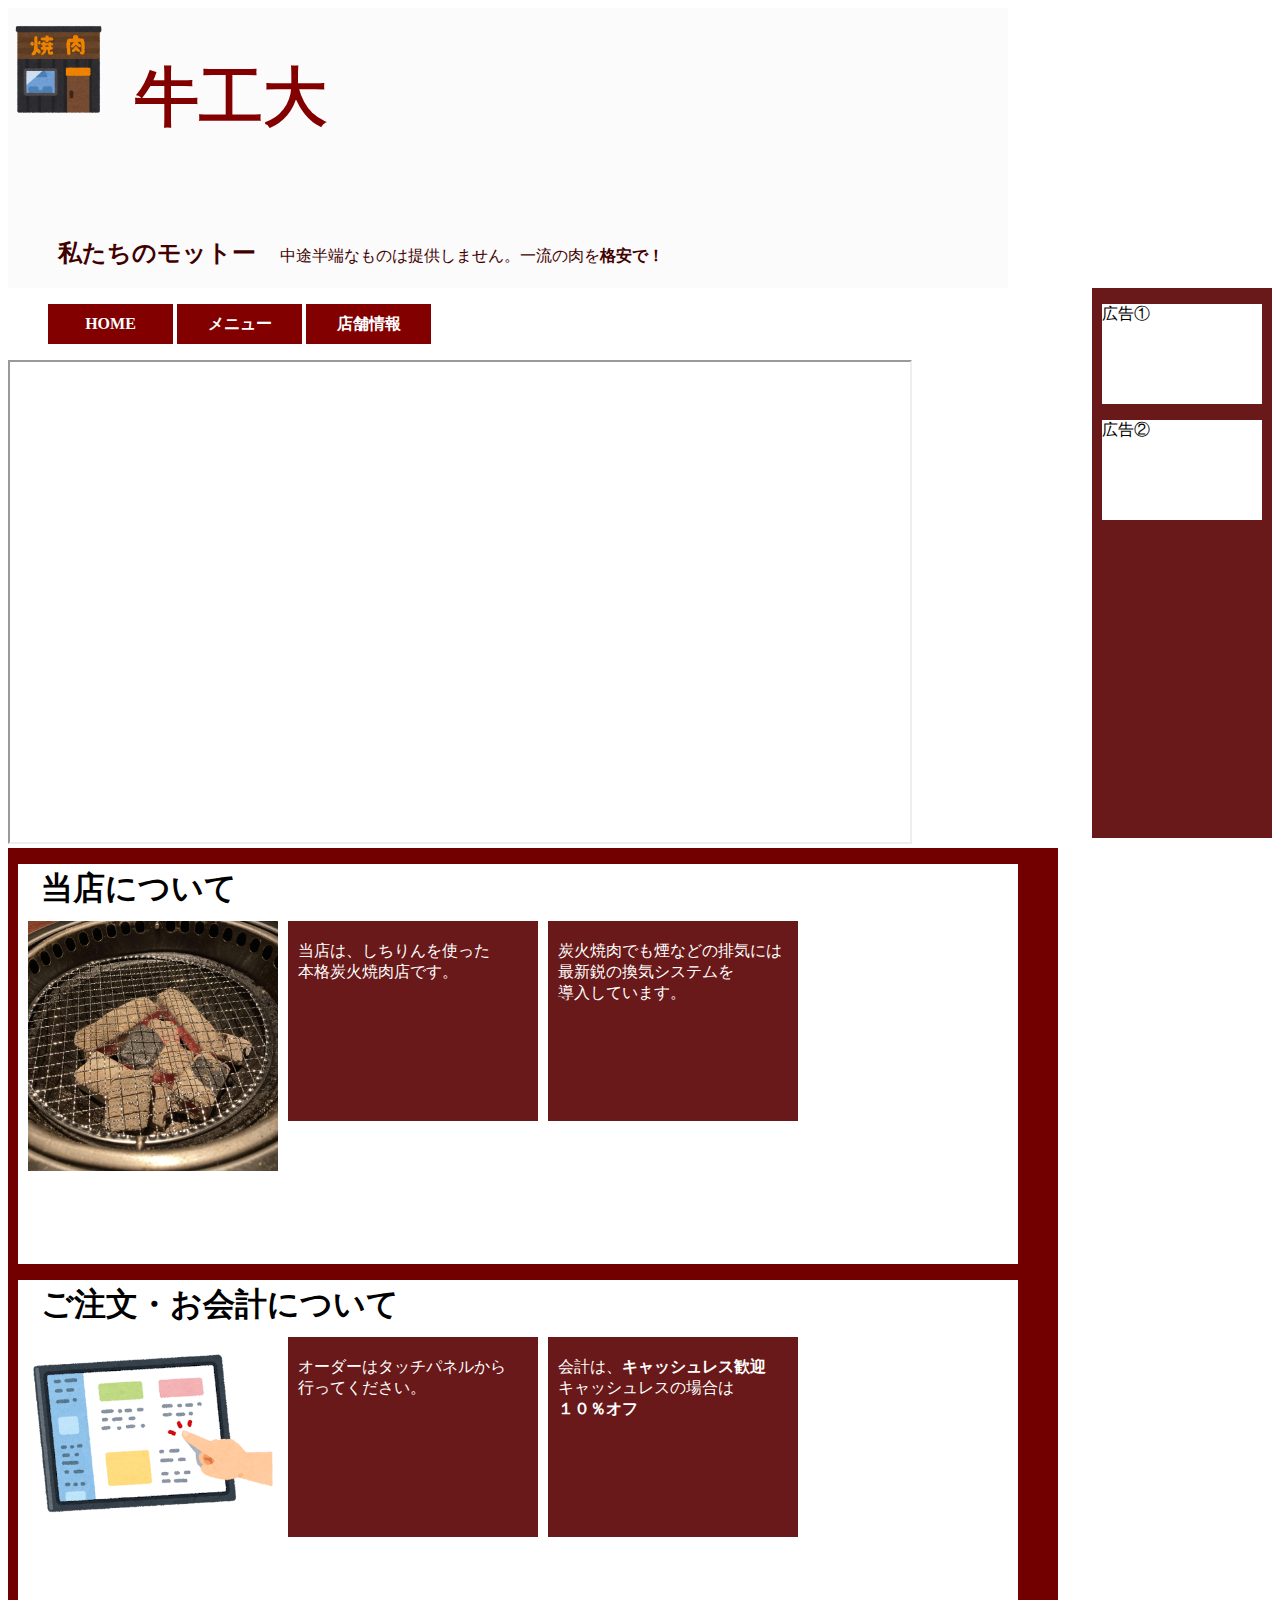
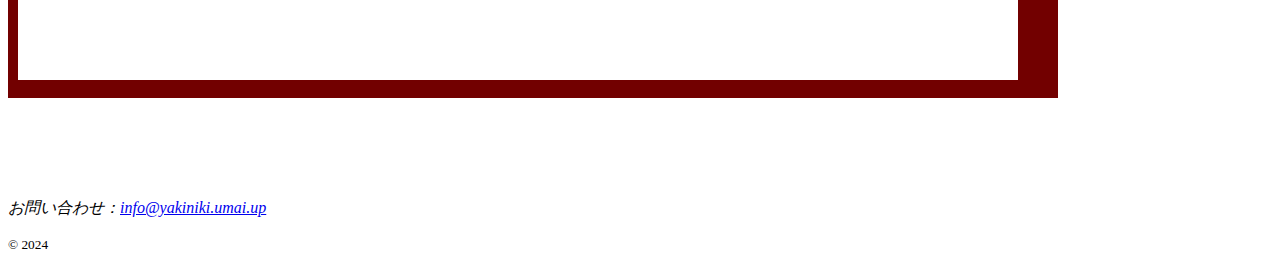
<file: index.html>
<!doctype html>
<html>
<head>
<meta charset="utf-8">
<title>焼肉牛工大</title>
<link href="kadai.css" rel="stylesheet" type="text/css">
</head>

<body>
	
<header>
	<div class="logo">
		<img src="building_food_yakiniku.png" /> 
	</div>
  <h1>牛工大</h1>
  <p><strong><font size="+2">私たちのモットー　</font></strong>中途半端なものは提供しません。一流の肉を<strong>格安で！</strong></p>
</header>

<!--
<nav>
	<ul>
		<li><a href="about.html">メニュー</a></li>
		<li><a href="company.html">店舗情報</a></li>
		<li><a href="contact.html">お問い合わせ</a></li>
	</ul>
</nav>
-->
<div class="r_aside">
	<aside>
		広告①
	</aside>
	<aside>
		広告②
	</aside>
</div>


<ul class="ddmenu">
	<li><a href="index.html">HOME</a></li>
	<li><a href="menu.html">メニュー</a></li>
	<li><a href="storeinfo.html">店舗情報</a></li>
 </ul>

 <iframe src="https://drive.google.com/file/d/1WlvvbWsJWTqy0gPJKl6GVlthTg6zZ6Fx/preview" width="900" height="480" allow="autoplay muted loop"></iframe>


<div class="big_box">
<main>
	<article>
	  <h1>当店について</h1>
	  <section>
		<img src="sumi_copy.jpg" /> 
		<h2></h2>
		<p></p>
	  </section>
	  <section>
		<h2></h2>
		<p>当店は、しちりんを使った<br />本格炭火焼肉店です。</p>
	  </section>
	  <section>
		<h2></h2>
		<p>炭火焼肉でも煙などの排気には<br />最新鋭の換気システムを<br />導入しています。</p>
	  </section>
	  
	 
	</article>
	 
	<article>
	  <h1>ご注文・お会計について</h1>
	  <section>
		<img src="tablet_touch_panel.png" /> 
	  </section>
	  <section>
		<h2></h2>
		<p>オーダーはタッチパネルから<br />行ってください。</p>
	  </section>
	  <section>
		<h2></h2>
		<p>会計は、<strong>キャッシュレス歓迎</strong><br />キャッシュレスの場合は<br /><strong>１０％オフ</strong>
		</p>
	  </section>
	</article>
</main>
	

</div>
	
<footer>
	<address>
		お問い合わせ：<a href="mailto:info@yakiniki.umai.up">info@yakiniki.umai.up</a>
	</address>
    <p><small>© 2024</small></p>
</footer>
	
</body>
</html>
</file>
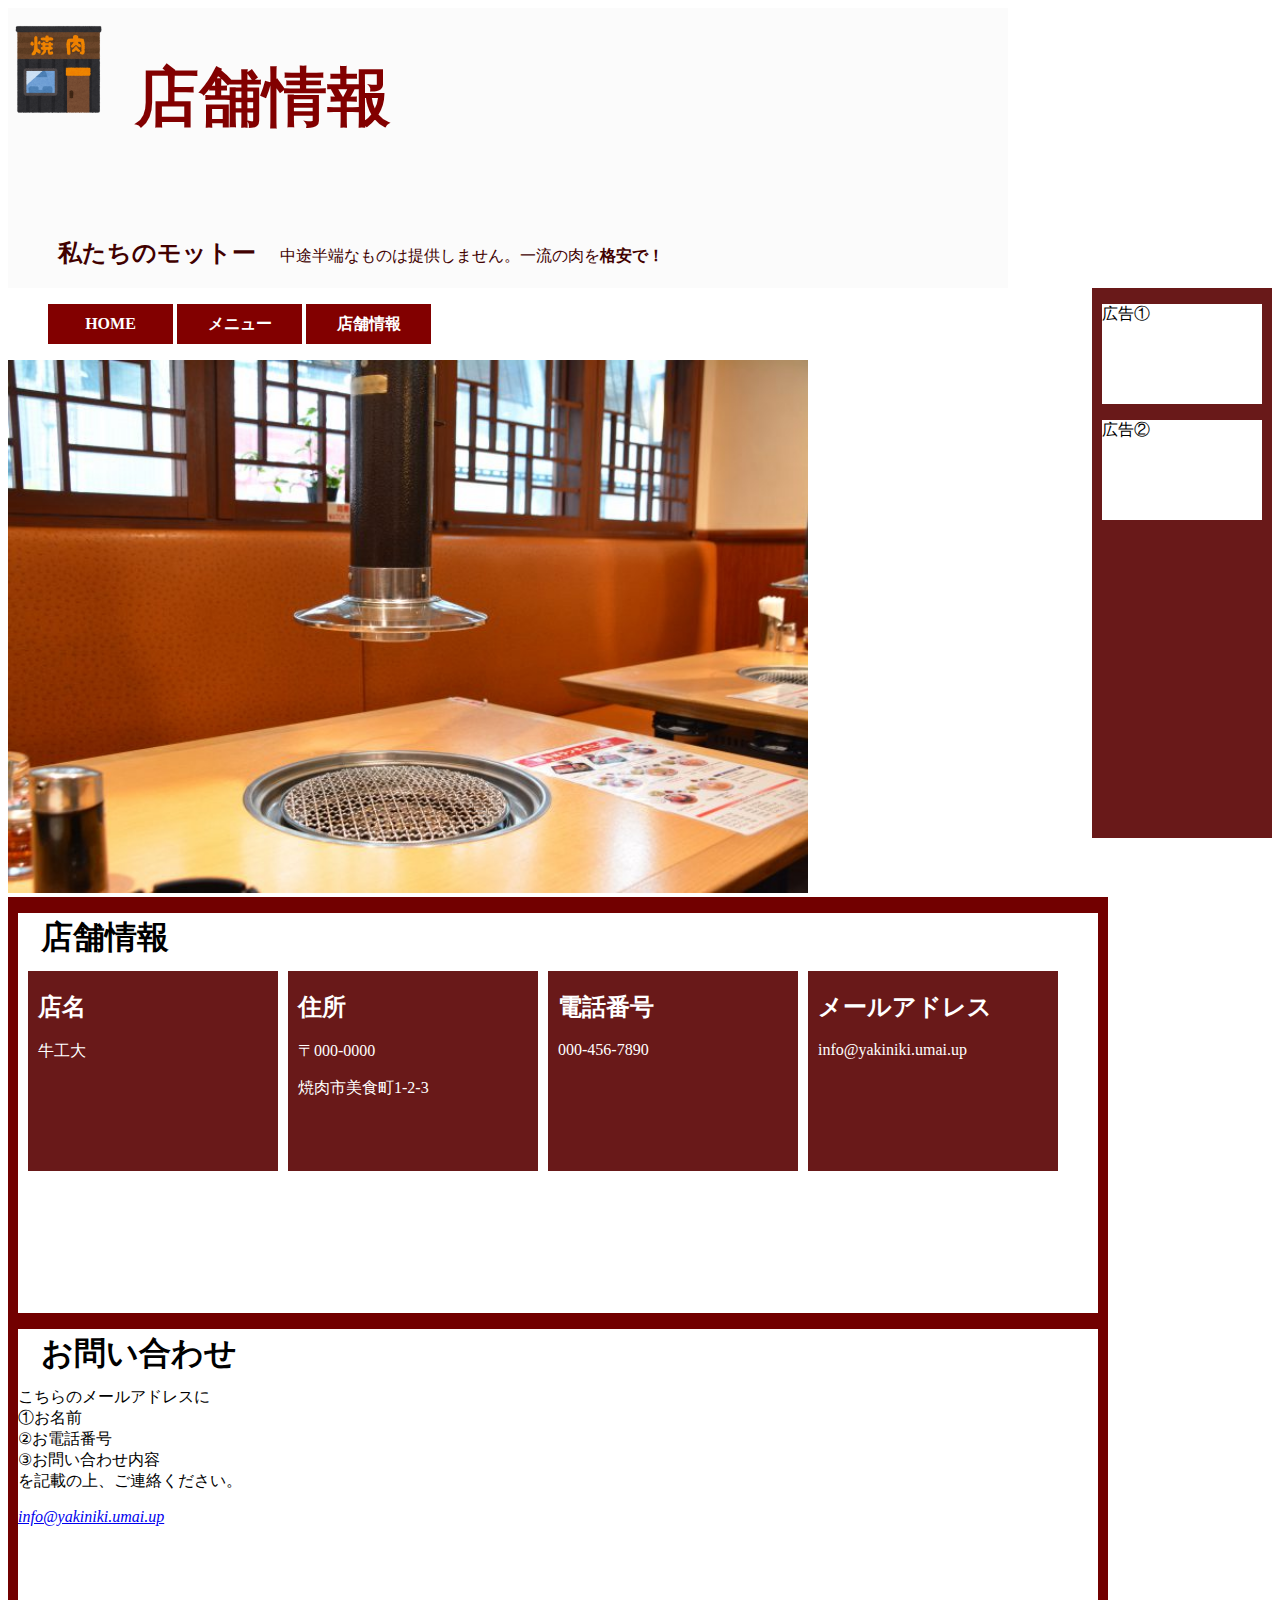
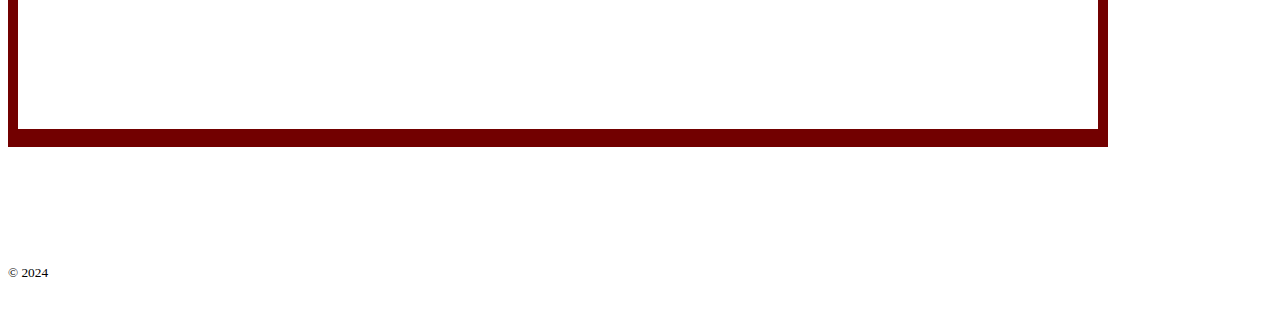
<file: storeinfo.html>
<!doctype html>
<html>
<head>
<meta charset="utf-8">
<title>焼肉牛工大_店舗情報</title>
<link href="kadai3.css" rel="stylesheet" type="text/css">
</head>

<body>
	
<header>
	<div class="logo">
		<img src="building_food_yakiniku.png" /> 
	</div>
  <h1>店舗情報</h1>
  <p><strong><font size="+2">私たちのモットー　</font></strong>中途半端なものは提供しません。一流の肉を<strong>格安で！</strong></p>
</header>

<div class="r_aside">
	<aside>
		広告①
	</aside>
	<aside>
		広告②
	</aside>
</div>


<ul class="ddmenu">
	<li><a href="index.html">HOME</a></li>
	<li><a href="menu.html">メニュー</a></li>
	<li><a href="storeinfo.html">店舗情報</a></li>
 </ul>
 <div class="mise-img">
    <img src="mise1.jpg" /> 
</div>


<div class="big_box">
<main>
	<article>
	  <h1>店舗情報</h1>
	  <section>
		<h2>店名</h2>
		<p>牛工大</p>
	  </section>
	  <section>
		<h2>住所</h2>
		<p>〒000-0000</p>
        <p>焼肉市美食町1-2-3</p>
	  </section>
	  <section>
		<h2>電話番号</h2>
		<p>000-456-7890</p>
	  </section>
	  <section>
		<h2>メールアドレス</h2>
		<p>info@yakiniki.umai.up</p>
	  </section>
	 
	</article>
	 
	<article>
	  <h1>お問い合わせ</h1>
      <p>こちらのメールアドレスに<br />①お名前<br />②お電話番号<br />③お問い合わせ内容<br />を記載の上、ご連絡ください。</p>
      <address>
		<a href="mailto:info@yakiniki.umai.up">info@yakiniki.umai.up</a>
	</address>
	  </section>
	</article>
</main>
	

</div>
	
<footer>
    <p><small>© 2024</small></p>
</footer>
	
</body>
</html>
</file>
<file: kadai.css>
@charset "utf-8";
body {
    background-color: #ffffff;
    font-family: "メイリオ";
    }
header {
    height: 280px;
    width: 1000px;
	background-color: #fbfbfb;
}
header h1 {
    height: 100px;
    width: 700px;
    color: #820000;    /* メニュー項目の背景色(濃い赤色) */
    display: inline-block;
    font-size: 4em;
    font-family: "ヒラギノ明朝";
    border-style: solid;
    border-color: #21711300;
    margin-block-start: 0.67em;
    margin-block-end: 1em;
    margin-inline-start: 50px                                                                       px;
    margin-inline-end: 0px;
    font-weight: bold;
}
header p {
    display: block;
    color: #410000;
    border-style: none;
    border-color: #21711300;/*枠*/
    margin-inline-start: 50px;
}
nav {
	height: 30px;
    width: 810px;
	background-color: #F7F66B;
}

h1 {
    height: 30px;
    width: 700px;
    color: #000000;
    display: block;
    float: none;
    font-size: 2em;
    border-style: solid;
    border-color: #66666600;
    margin-top: 0em;
    margin-inline-start: 20px;
    font-weight: bold;
}

nav ul {
    display: flex;
    list-style: none;
}
nav ul li {
  	margin-left: 1em;
}

.big_box{
    height: 950px;
    width: 1250px;
}
main{
    height: 850px;
    width: 1050px;
    background-color: #720000;
    float: left;
}
.r_aside {
    height: 550px;
    width: 180px;
    background-color: #691919;
    float: right;
}

article {
    height: 400px;
    width: 1000px;
    background-color: #ffffff;
    margin-top: 1em;
    margin-left: 10px;
}
section {
    height: 200px;
    width: 250px;
    background-color: #691919;
    margin-inline-start: 10px;
    float: left;
}

section p{
    color: #ffffff;
    margin-inline-start: 10px;
}
section img{
    background-color: #ffffff;
}

aside {
    height: 100px;
    width: 160px;
    background-color: #ffffff;
    margin-top: 1em;
    margin-left: 0.6em;
}
footer {
    height: 70px;
    width: 810px;
    background-color: #ffffff;
    float: left;
}


ul.ddmenu li {
    width: 125px;           /*メニュー項目の横幅(125px)*/
    display:inline-block;   /*★1:横並びに配置する*/
    list-style-type: none;  /* ★2:リストの先頭記号を消す */
    position: relative;     /* ★3:サブメニュー表示の基準位置にする */
}

ul.ddmenu a {
    background-color: #820000;    /* メニュー項目の背景色(濃い赤色) */
    color: white;                 /* メニュー項目の文字色(白色) */
    line-height: 40px;              /* メニュー項目のリンクの高さ(40px) */
    text-align: center;             /* メインメニューの文字列の配置(中央寄せ) */
    text-decoration: none;          /* メニュー項目の装飾(下線を消す) */
    font-weight: bold;              /* 太字にする */
    display: block;                 /* ★4:項目内全域をリンク可能にする */
    font-family: "MSゴシック" ;

}

 ul.ddmenu a:hover {
       background-color: #ff7777; /* メニュー項目にマウスが載ったときの背景色(淡いピンク) */
       color: #ffffff; /* メニュー項目にマウスが載ったときの文字色(濃い赤色) */
 }

 /*サブメニューの装飾*/

 ul.ddmenu ul {
       display: none;             /* ★1:標準では非表示にする */
       margin: 0px;               /* ★2:サブメニュー外側の余白(ゼロ) */
       padding: 0px;              /* ★3:サブメニュー内側の余白(ゼロ) */
       position: absolute;        /* ★4:絶対配置にする */
 }

/*サブメニューがある時に開く処理*/

 ul.ddmenu li:hover ul {
       display: block; /* ★5:マウスポインタが載っている項目の内部にあるリストを表示する */
 }
img{
	width:100%;
}
.logo{
	width: 10%;
    display: inline-block;
}
</file>
<file: kadai3.css>
@charset "utf-8";
body {
    background-color: #ffffff;
    font-family: "メイリオ";
    }
header {
    height: 280px;
    width: 1000px;
	background-color: #fbfbfb;
}
header h1 {
    height: 100px;
    width: 700px;
    color: #820000;    /* メニュー項目の背景色(濃い赤色) */
    display: inline-block;
    font-size: 4em;
    font-family: "ヒラギノ明朝";
    border-style: solid;
    border-color: #21711300;
    margin-block-start: 0.67em;
    margin-block-end: 1em;
    margin-inline-start: 50px                                                                       px;
    margin-inline-end: 0px;
    font-weight: bold;
}
header p {
    display: block;
    color: #410000;
    border-style: none;
    border-color: #21711300;/*枠*/
    margin-inline-start: 50px;
}
nav {
	height: 30px;
    width: 810px;
	background-color: #F7F66B;
}

h1 {
    height: 30px;
    width: 700px;
    color: #000000;
    display: block;
    float: none;
    font-size: 2em;
    border-style: solid;
    border-color: #66666600;
    margin-top: 0em;
    margin-inline-start: 20px;
    font-weight: bold;
}

nav ul {
    display: flex;
    list-style: none;
}
nav ul li {
  	margin-left: 1em;
}

.big_box{
    height: 950px;
    width: 1250px;
}
main{
    height: 850px;
    width: 1100px;
    background-color: #720000;
    float: left;
}
.r_aside {
    height: 550px;
    width: 180px;
    background-color: #691919;
    float: right;
}

article {
    height: 400px;
    width: 1080px;
    background-color: #ffffff;
    margin-top: 1em;
    margin-left: 10px;
}
section {
    height: 200px;
    width: 250px;
    background-color: #691919;
    margin-inline-start: 10px;
    float: left;
}
section h2{
    height: 30px;
    width: 700px;
    color: #ffffff;
    margin-inline-start: 10px;
}


section p{
    color: #ffffff;
    margin-inline-start: 10px;
}
section img{
    background-color: #ffffff;
}

aside {
    height: 100px;
    width: 160px;
    background-color: #ffffff;
    margin-top: 1em;
    margin-left: 0.6em;
}
footer {
    height: 70px;
    width: 810px;
    background-color: #ffffff;
    float: left;
}


ul.ddmenu li {
    width: 125px;           /*メニュー項目の横幅(125px)*/
    display:inline-block;   /*★1:横並びに配置する*/
    list-style-type: none;  /* ★2:リストの先頭記号を消す */
    position: relative;     /* ★3:サブメニュー表示の基準位置にする */
}

ul.ddmenu a {
    background-color: #820000;    /* メニュー項目の背景色(濃い赤色) */
    color: white;                 /* メニュー項目の文字色(白色) */
    line-height: 40px;              /* メニュー項目のリンクの高さ(40px) */
    text-align: center;             /* メインメニューの文字列の配置(中央寄せ) */
    text-decoration: none;          /* メニュー項目の装飾(下線を消す) */
    font-weight: bold;              /* 太字にする */
    display: block;                 /* ★4:項目内全域をリンク可能にする */
    font-family: "MSゴシック" ;

}

 ul.ddmenu a:hover {
       background-color: #ff7777; /* メニュー項目にマウスが載ったときの背景色(淡いピンク) */
       color: #ffffff; /* メニュー項目にマウスが載ったときの文字色(濃い赤色) */
 }

 /*サブメニューの装飾*/

 ul.ddmenu ul {
       display: none;             /* ★1:標準では非表示にする */
       margin: 0px;               /* ★2:サブメニュー外側の余白(ゼロ) */
       padding: 0px;              /* ★3:サブメニュー内側の余白(ゼロ) */
       position: absolute;        /* ★4:絶対配置にする */
 }

/*サブメニューがある時に開く処理*/

 ul.ddmenu li:hover ul {
       display: block; /* ★5:マウスポインタが載っている項目の内部にあるリストを表示する */
 }
 img{
	width:100%;
}
.logo{
	width: 10%;
    display: inline-block;
}
.mise-img{
    height: 360px;
    width: 800px;
    display: inline-block;
}
</file>
